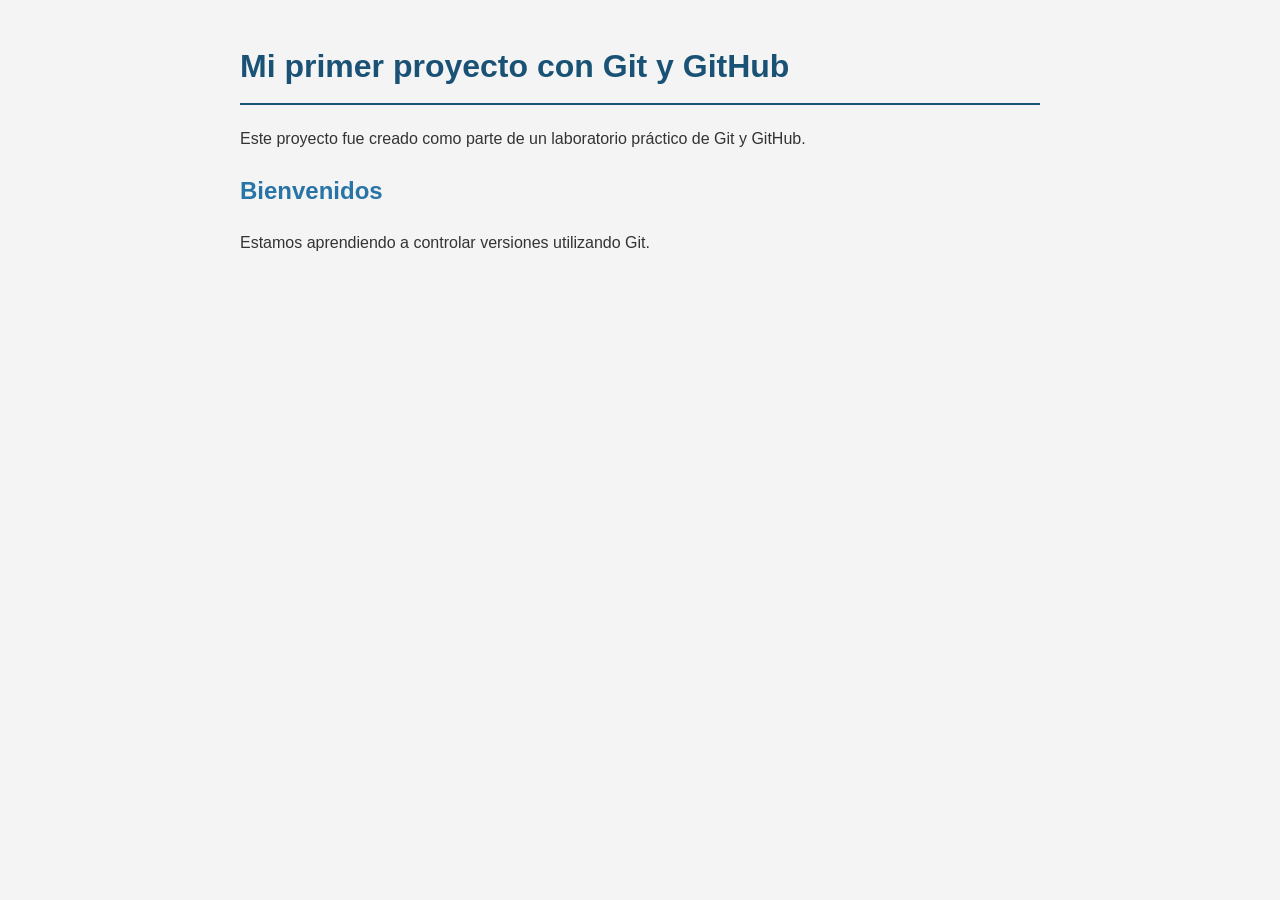
<file: index.html>
<!DOCTYPE html>
<html lang="es">
<head>
    <meta charset="UTF-8">
    <meta name="viewport" content="width=device-width, initial-scale=1.0">

    <title>Mi proyecto Git</title>

    <link rel="stylesheet" href="css/estilos.css">
</head>

<body>

    <h1>Mi primer proyecto con Git y GitHub</h1>

    <p>
        Este proyecto fue creado como parte de un laboratorio
        práctico de Git y GitHub.
    </p>

    <h2>Bienvenidos</h2>

    <p>
        Estamos aprendiendo a controlar versiones utilizando Git.
    </p>

</body>
</html>
</file>
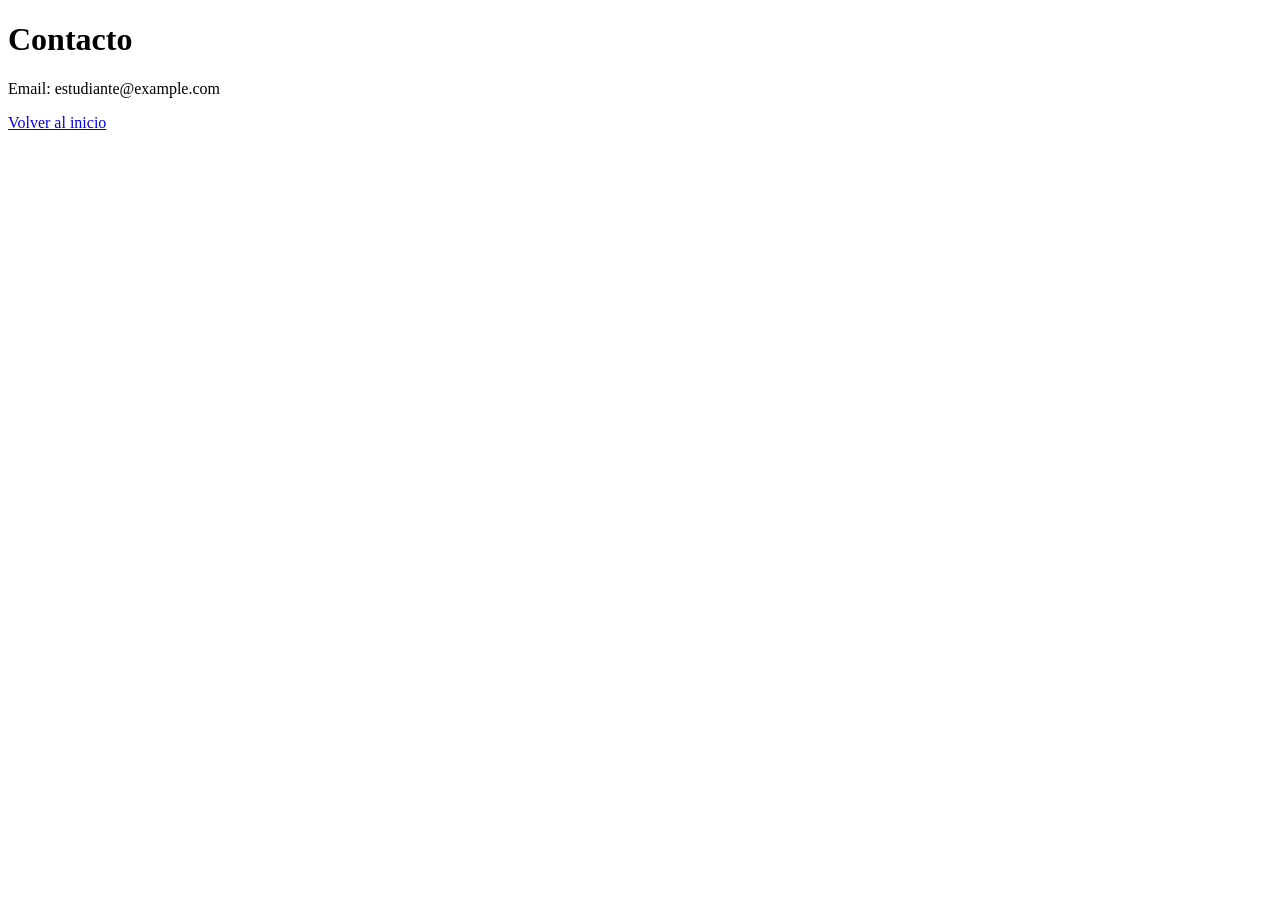
<file: paginas/contacto.html>
<!DOCTYPE html>
<html lang="es">
<head>
    <meta charset="UTF-8">
    <meta name="viewport" content="width=device-width, initial-scale=1.0">

    <title>Contacto</title>
</head>
<body>
    <h1>Contacto</h1>
    <p>Email: estudiante@example.com</p>
    <a href="../index.html">Volver al inicio</a>
</body>
</html>
</file>
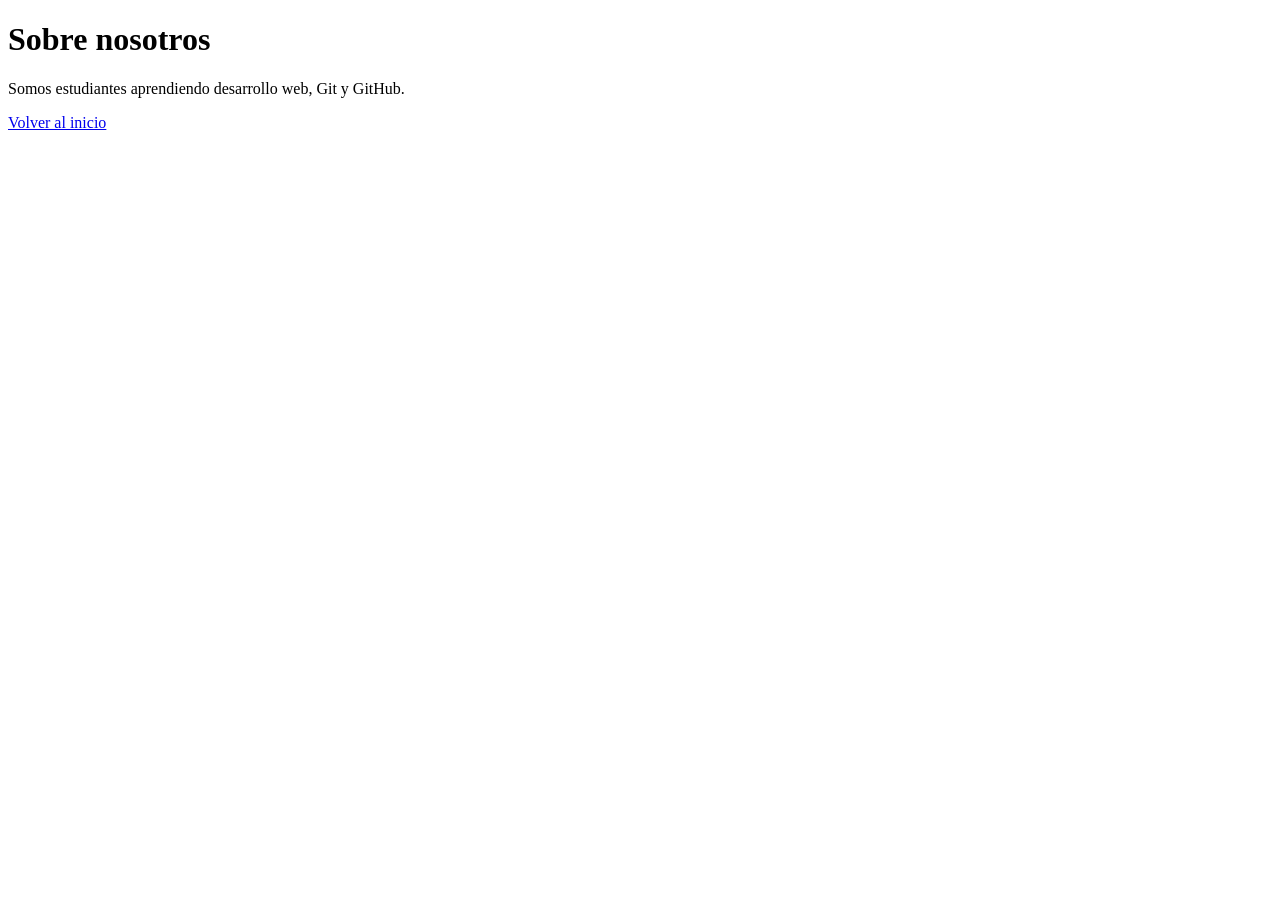
<file: paginas/nosotros.html>
<!DOCTYPE html>
<html lang="es">
<head>
    <meta charset="UTF-8">
    <meta name="viewport" content="width=device-width, initial-scale=1.0">

    <title>Nosotros</title>
</head>
<body>
    <h1>Sobre nosotros</h1>
    <p>
        Somos estudiantes aprendiendo desarrollo web,
        Git y GitHub.
    </p>
    <a href="../index.html">Volver al inicio</a>
</body>
</html>
</file>
<file: css/estilos.css>
body {
    font-family: Arial, Helvetica, sans-serif;
    line-height: 1.6;
    max-width: 800px;
    margin: 0 auto;
    padding: 20px;
    background-color: #f4f4f4;
    color: #333333;
}

h1 {
    color: #1a5276;
    border-bottom: 2px solid #1a5276;
    padding-bottom: 10px;
}

h2 {
    color: #2874a6;
}

a {
    color: #1a5276;
    text-decoration: none;
}

a:hover {
    text-decoration: underline;
}
</file>
